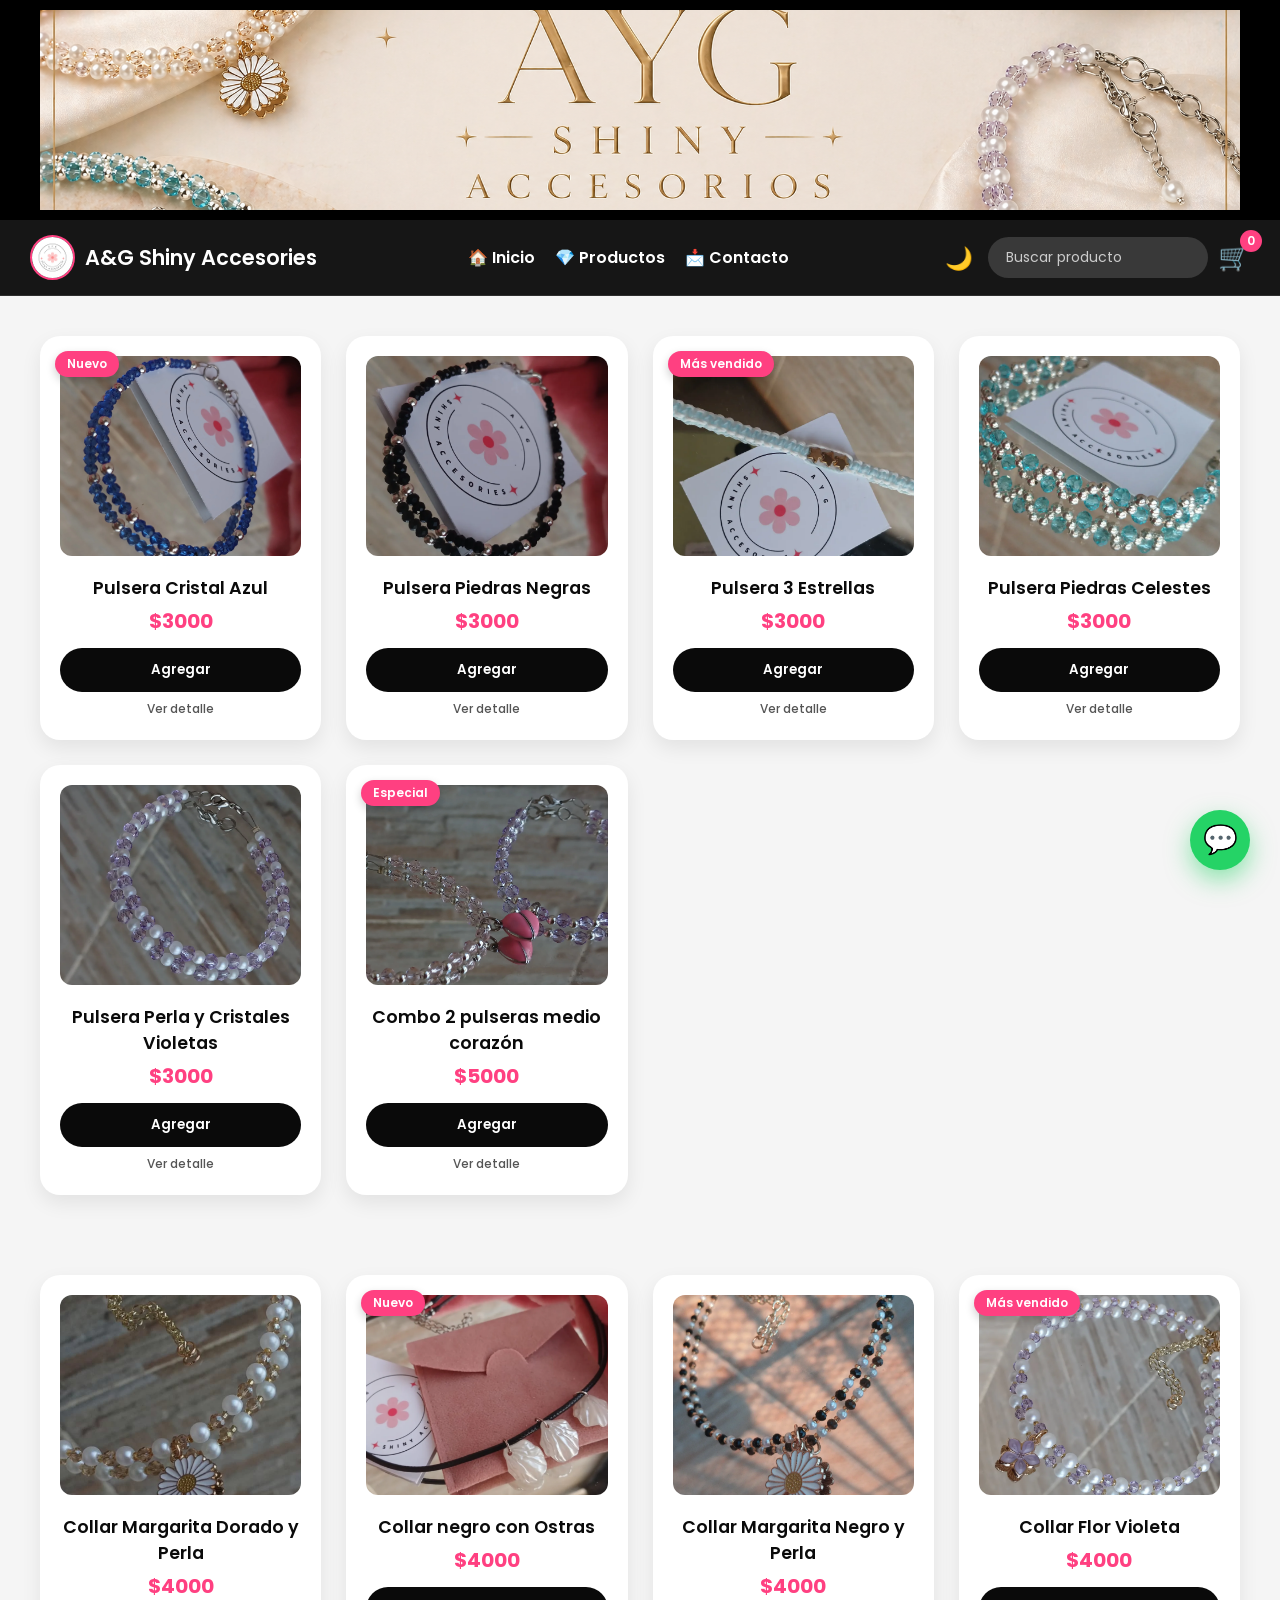
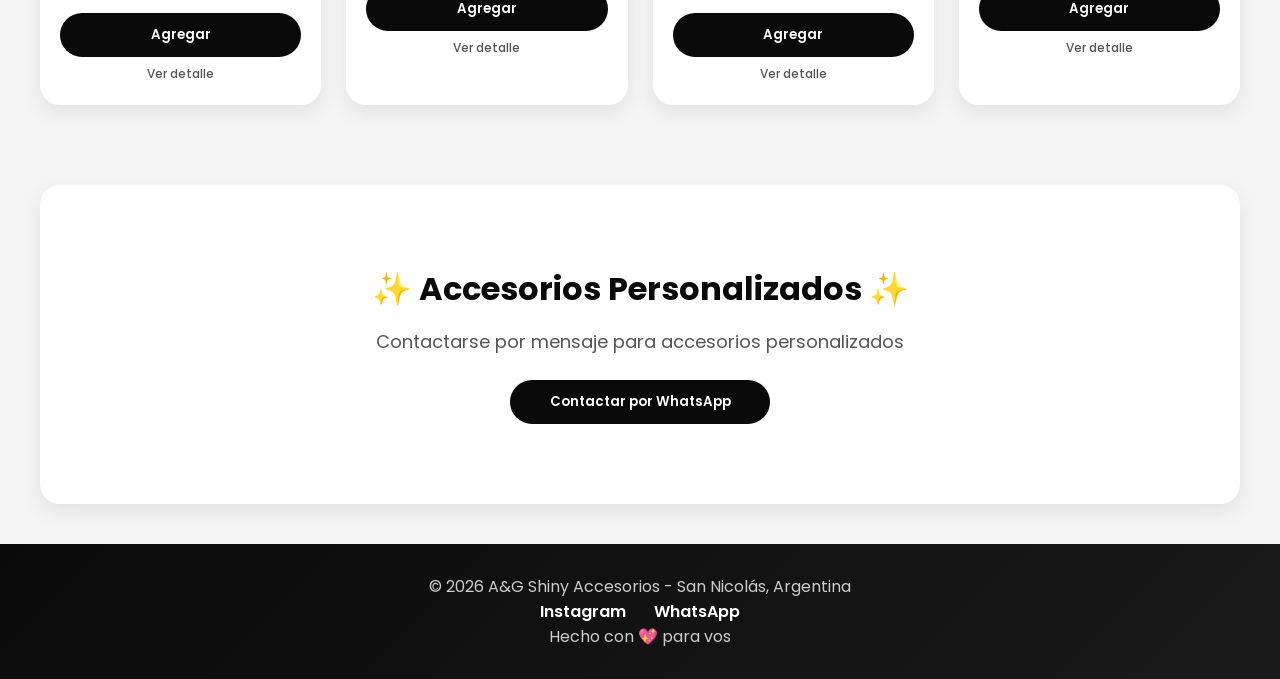
<file: index.html>
<!DOCTYPE html>
<html lang="es">
<head>
    <meta charset="UTF-8">
    <meta name="viewport" content="width=device-width, initial-scale=1.0">
    <meta name="google-site-verification" content="u_o3juAYefByThrV4ZmhwJ09-lsZ04dSP4-K-rPjdUw">
    <meta name="description" content="Accesorios artesanales: pulseras, collares y piezas personalizadas. Envíos a todo el país.">
    <meta name="keywords" content="pulseras, collares, accesorios personalizados, bisutería artesanal">
    <meta property="og:title" content="A&G Shiny Accesorios">
    <meta property="og:image" content="imagenes/logo.jpeg">
    <title>A&G Shiny Accesorios</title>
    <link rel="icon" href="imagenes/logo.jpeg">
    <link href="https://fonts.googleapis.com/css2?family=Poppins:wght@300;400;500;600;700&display=swap" rel="stylesheet">
    <link rel="stylesheet" href="styles.css">
</head>
<body>

<!-- BANNER -->
<a href="#" onclick="mostrarCategoria('todos'); return false;">
    <div class="banner-img">
        <img src="imagenes/banner.png" alt="A&G Shiny Accesorios" loading="lazy">
    </div>
</a>

<header>
    <div class="logo">
        <img src="imagenes/logo.jpeg" alt="Logo" loading="lazy">
        <h2>A&G Shiny Accesories</h2>
    </div>

    <nav>
        <a href="#" onclick="mostrarCategoria('todos'); return false;" class="nav-link">🏠 Inicio</a>

        <!-- PRODUCTOS -->
        <div class="menu-productos" onclick="toggleProductos(event)">
            <a href="#" onclick="return false;">💎 Productos</a>
            <div class="submenu" id="submenu-productos">
                <a href="#" onclick="mostrarCategoria('pulseras'); return false;">Pulseras</a>
                <a href="#" onclick="mostrarCategoria('collares'); return false;">Collares</a>
                <a href="#" onclick="mostrarCategoria('personalizadas'); return false;">Personalizadas</a>
            </div>
        </div>

        <!-- CONTACTO -->
        <div class="menu-contacto" onclick="toggleContacto(event)">
            <a href="#" onclick="return false;">📩 Contacto</a>
            <div class="submenu-contacto" id="submenu-contacto">
                <a href="https://wa.me/5493364106337" target="_blank">WhatsApp</a>
                <a href="https://www.instagram.com/ayg_shinyaccesories/" target="_blank">Instagram</a>
            </div>
        </div>
    </nav>

    <div style="display: flex; align-items: center; gap: 10px;">
        <button id="dark-mode-toggle" aria-label="Cambiar modo oscuro" class="dark-toggle">🌙</button>
        <input class="buscador" id="buscador" placeholder="Buscar producto" aria-label="Buscar productos">
        <div class="carrito" onclick="toggleCarrito()" role="button" tabindex="0" aria-label="Carrito de compras">
            🛒 <span id="contador">0</span>
        </div>
    </div>
</header>

<!-- PULSERAS (con esqueleto de carga) -->
<section class="productos" id="pulseras">
    <div class="skeleton-card"></div>
    <div class="skeleton-card"></div>
    <div class="skeleton-card"></div>
    <div class="skeleton-card"></div>
    <div class="skeleton-card"></div>
    <div class="skeleton-card"></div>
</section>

<!-- COLLARES (esqueleto) -->
<section class="productos" id="collares">
    <div class="skeleton-card"></div>
    <div class="skeleton-card"></div>
    <div class="skeleton-card"></div>
    <div class="skeleton-card"></div>
</section>

<!-- PERSONALIZADAS -->
<section id="personalizadas" class="personalizadas-section">
    <h2>✨ Accesorios Personalizados ✨</h2>
    <p>Contactarse por mensaje para accesorios personalizados</p>
    <a href="https://wa.me/5493364106337" target="_blank">
        <button class="btn-whatsapp">Contactar por WhatsApp</button>
    </a>
</section>

<!-- CARRITO -->
<div id="carrito-panel" style="display:none">
    <div style="display:flex; justify-content:space-between;">
        <h3>🛒 Carrito</h3>
        <span id="cerrar-carrito" style="cursor:pointer;" aria-label="Cerrar carrito">✖️</span>
    </div>
    <ul id="lista-carrito"></ul>
    <p><strong>Total: $<span id="total">0</span></strong></p>
    <select id="metodoPago" aria-label="Método de pago">
        <option value="Transferencia">Transferencia bancaria</option>
        <option value="Mercado Pago">Mercado Pago</option>
        <option value="Efectivo">Efectivo</option>
    </select>
    <br><br>
    <button onclick="realizarPedido()">📲 Realizar pedido</button>
    <button onclick="vaciarCarrito()">🗑️ Vaciar carrito</button>
</div>

<!-- VISOR IMAGEN -->
<div id="visor-imagen" onclick="cerrarImagen()" style="display:none">
    <span id="cerrar-visor">&times;</span>
    <img id="imagen-grande">
</div>

<!-- MENSAJE SIN RESULTADOS -->
<div id="sin-resultados" class="sin-resultados" style="display:none;">
    <p>❌ No se encontraron productos</p>
</div>

<!-- BOTÓN VOLVER ARRIBA -->
<button id="back-to-top" class="back-to-top" aria-label="Volver arriba">↑</button>

<!-- BOTÓN FLOTANTE WHATSAPP -->
<a href="https://wa.me/5493364106337" class="whatsapp-flotante" target="_blank" aria-label="Chatear por WhatsApp">
    💬
</a>

<footer>
    <p>© 2026 A&G Shiny Accesorios - San Nicolás, Argentina</p>
    <div class="redes">
        <a href="https://www.instagram.com/ayg_shinyaccesories/" target="_blank">Instagram</a>
        <a href="https://wa.me/5493364106337" target="_blank">WhatsApp</a>
    </div>
    <p>Hecho con 💖 para vos</p>
</footer>

<script src="productos.js"></script>
<script src="script.js"></script>
</body>
</html>
</file>
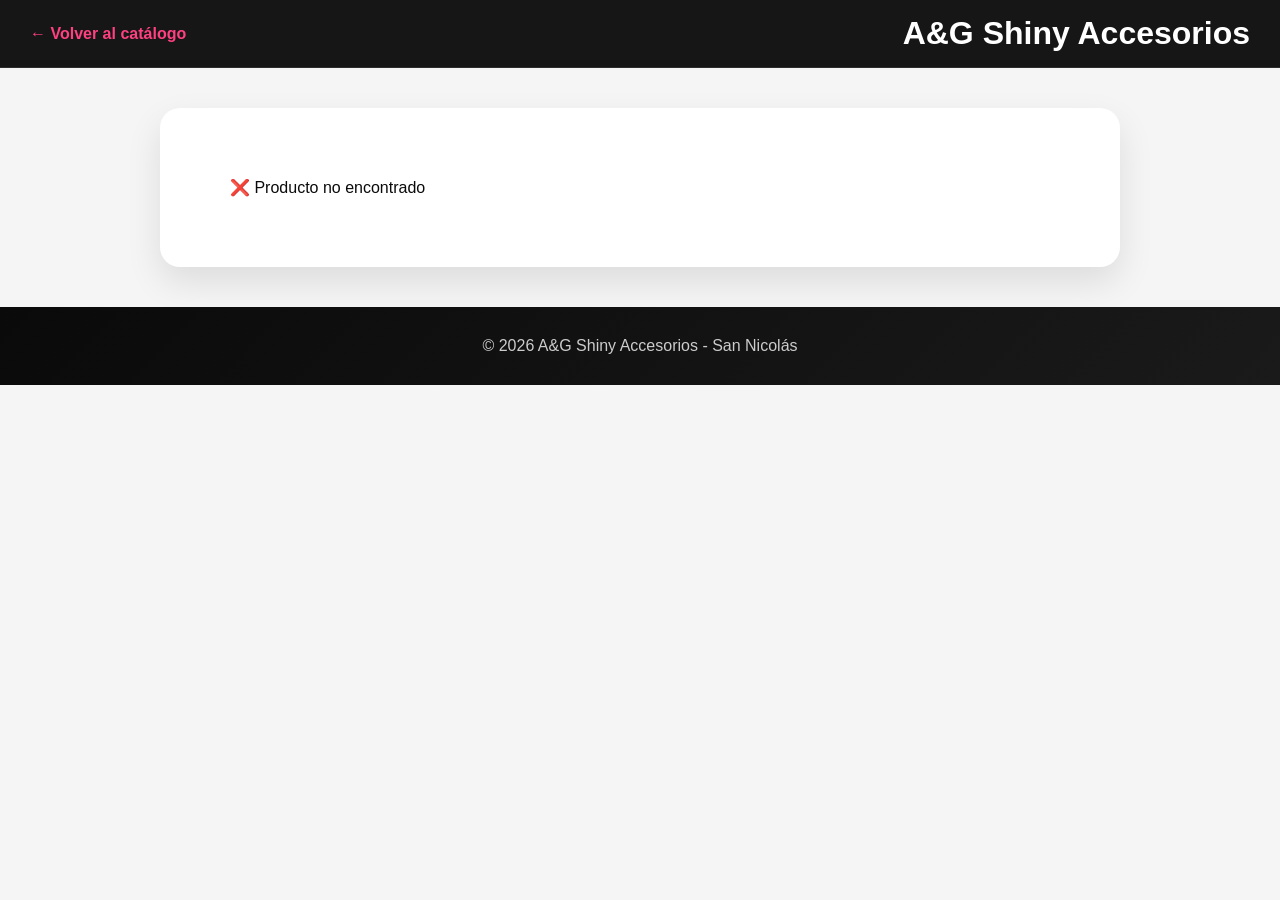
<file: producto.html>
<!DOCTYPE html>
<html lang="es">
<head>
    <meta charset="UTF-8">
    <meta name="viewport" content="width=device-width, initial-scale=1.0">
    <title>Detalle del Producto - A&G Shiny Accesorios</title>
    <link rel="icon" href="imagenes/logo.jpeg">
    <link rel="stylesheet" href="styles.css">
</head>
<body>
    <header class="header-detalle">
        <a href="index.html" class="volver">← Volver al catálogo</a>
        <h1>A&G Shiny Accesorios</h1>
    </header>

    <main class="detalle-container">
        <section class="producto-detalle">
            <div class="imagen-detalle">
                <img id="imagen-producto" alt="Producto">
            </div>
            <div class="info-detalle">
                <h2 id="nombre-producto"></h2>
                <p class="precio" id="precio-producto"></p>
                <button id="agregar-carrito-producto" class="btn-agregar-detalle">Agregar al carrito</button>
                <p id="descripcion-producto" class="descripcion"></p>
                <div class="medios-pago">
                    <h3>Medios de pago</h3>
                    <ul>
                        <li>💵 Efectivo</li>
                        <li>🏦 Transferencia bancaria</li>
                        <li>💳 Mercado Pago</li>
                    </ul>
                </div>
                <a id="whatsapp" class="whatsapp-detalle" target="_blank">Comprar por WhatsApp</a>
            </div>
        </section>
    </main>

    <footer>
        <p>© 2026 A&G Shiny Accesorios - San Nicolás</p>
    </footer>

    <script src="productos.js"></script>
    <script src="script.js"></script>
    <script src="producto.js"></script>
</body>
</html>
</file>
<file: styles.css>
:root {
    --negro: #0a0a0a;
    --rosa: #ff4081;
    --rosa-claro: #ff80ab;
    --blanco: #ffffff;
    --gris-fondo: #f5f5f5;
    --sombra-suave: 0 8px 20px rgba(0,0,0,0.08);
    --transicion: all 0.3s cubic-bezier(0.25, 0.8, 0.25, 1.2);
    --bg-card: #ffffff;
    --texto: #0a0a0a;
    --texto-claro: #555;
    --borde: #eee;
    --header-bg: rgba(10, 10, 10, 0.95);
    --carrito-bg: rgba(255, 255, 255, 0.9);
}

body.dark {
    --negro: #1e1e1e;          /* 👈 oscuro para botones */
    --rosa: #ff80ab;
    --gris-fondo: #121212;
    --bg-card: #1e1e1e;
    --texto: #f5f5f5;
    --texto-claro: #aaa;
    --borde: #333;
    --header-bg: rgba(30, 30, 30, 0.95);
    --carrito-bg: rgba(30, 30, 30, 0.9);
    --sombra-suave: 0 8px 20px rgba(255,255,255,0.05);
}

* {
    margin: 0;
    padding: 0;
    box-sizing: border-box;
    font-family: 'Poppins', sans-serif;
}

body {
    background: var(--gris-fondo);
    color: var(--texto);
    overflow-x: hidden;
    transition: background 0.3s, color 0.3s;
}

/* ========== HEADER ========== */
header {
    display: flex;
    justify-content: space-between;
    align-items: center;
    padding: 15px 30px;
    background: var(--header-bg);
    backdrop-filter: blur(8px);
    -webkit-backdrop-filter: blur(8px);
    color: white;
    flex-wrap: wrap;
    gap: 10px;
    position: sticky;
    top: 0;
    z-index: 1000;
    border-bottom: 1px solid rgba(255, 255, 255, 0.1);
}

.dark-toggle {
    background: transparent;
    border: none;
    font-size: 1.4rem;
    cursor: pointer;
    transition: var(--transicion);
    padding: 5px;
    border-radius: 50%;
}
.dark-toggle:hover {
    background: rgba(255,255,255,0.2);
}

.logo {
    display: flex;
    align-items: center;
    gap: 10px;
}

.logo img {
    height: 45px;
    border-radius: 50%;
    border: 2px solid var(--rosa);
}

.logo h2 {
    font-weight: 600;
    font-size: 1.3em;
}

nav {
    display: flex;
    gap: 20px;
    align-items: center;
}

nav a {
    color: white;
    text-decoration: none;
    font-weight: 600;
    transition: var(--transicion);
}

nav a:hover {
    color: var(--rosa);
}

/* MENÚS DESPLEGABLES */
.menu-productos,
.menu-contacto {
    position: relative;
    cursor: pointer;
}

.submenu,
.submenu-contacto {
    display: none;
    position: absolute;
    top: calc(100% + 5px);
    left: 0;
    background: var(--bg-card);
    min-width: 170px;
    box-shadow: 0 10px 25px rgba(0,0,0,0.15);
    border-radius: 10px;
    z-index: 2000;
    overflow: hidden;
}

.submenu a,
.submenu-contacto a {
    display: block;
    padding: 12px 20px;
    color: var(--texto);
    text-decoration: none;
    font-weight: 500;
    transition: background 0.2s;
}

.submenu a:hover,
.submenu-contacto a:hover {
    background: var(--gris-fondo);
    color: var(--rosa);
}

.submenu.show,
.submenu-contacto.show {
    display: block;
    animation: fadeInDown 0.25s ease;
}

@keyframes fadeInDown {
    from { opacity: 0; transform: translateY(-10px); }
    to { opacity: 1; transform: translateY(0); }
}

/* BUSCADOR */
.buscador {
    padding: 10px 18px;
    border-radius: 25px;
    border: none;
    width: 220px;
    background: rgba(255, 255, 255, 0.15);
    color: white;
    font-size: 14px;
    outline: none;
    transition: var(--transicion);
}
.buscador::placeholder { color: #ccc; }
.buscador:focus {
    background: rgba(255, 255, 255, 0.25);
    width: 250px;
}

/* CARRITO ICONO */
.carrito {
    font-size: 26px;
    cursor: pointer;
    position: relative;
    transition: transform 0.2s;
}
.carrito:hover { transform: scale(1.1); }

#contador {
    background: var(--rosa);
    border-radius: 50%;
    padding: 2px 7px;
    font-size: 12px;
    position: absolute;
    top: -8px;
    right: -12px;
    font-weight: 600;
    transition: var(--transicion);
}
#contador.pulse {
    animation: pop 0.4s ease;
}
@keyframes pop {
    0% { transform: scale(1); }
    50% { transform: scale(1.4); background: #ff80ab; }
    100% { transform: scale(1); }
}

/* ========== PRODUCTOS (GRID) ========== */
.productos {
    display: grid;
    grid-template-columns: repeat(auto-fit, minmax(250px, 1fr));
    gap: 25px;
    padding: 40px;
    max-width: 1300px;
    margin: auto;
}

/* Esqueleto de carga */
.skeleton-card {
    background: var(--bg-card);
    border-radius: 20px;
    height: 380px;
    position: relative;
    overflow: hidden;
    box-shadow: var(--sombra-suave);
}
.skeleton-card::after {
    content: '';
    position: absolute;
    top: 0;
    left: -100%;
    width: 100%;
    height: 100%;
    background: linear-gradient(90deg, transparent, rgba(128,128,128,0.1), transparent);
    animation: shimmer 1.5s infinite;
}
@keyframes shimmer {
    100% { left: 100%; }
}

/* Tarjeta real */
.card {
    background: var(--bg-card);
    padding: 20px;
    border-radius: 20px;
    box-shadow: var(--sombra-suave);
    text-align: center;
    transition: var(--transicion);
    position: relative;
    opacity: 0;
    transform: translateY(30px);
    transition: opacity 0.6s ease, transform 0.6s ease, box-shadow 0.3s;
}
.card.visible {
    opacity: 1;
    transform: translateY(0);
}
.card:hover {
    transform: translateY(-10px) scale(1.01);
    box-shadow: 0 20px 40px rgba(0,0,0,0.15);
}
.card img {
    width: 100%;
    height: 200px;
    object-fit: cover;
    border-radius: 12px;
    cursor: pointer;
    transition: var(--transicion);
}
.card:hover img { transform: scale(1.03); }
.card h3 {
    margin: 12px 0 5px;
    font-weight: 600;
    font-size: 1.1em;
    color: var(--texto);
}
.card p {
    font-size: 20px;
    font-weight: 700;
    color: var(--rosa);
    margin: 5px 0 12px;
}
.card button {
    background: var(--negro);
    color: white;
    border: none;
    padding: 12px;
    width: 100%;
    border-radius: 30px;
    font-weight: 600;
    cursor: pointer;
    transition: var(--transicion);
    position: relative;
    overflow: hidden;
}
.card button:hover {
    background: var(--rosa);
    box-shadow: 0 8px 20px rgba(255,64,129,0.4);
}
/* Efecto onda */
.card button::after {
    content: '';
    position: absolute;
    top: 50%;
    left: 50%;
    width: 0;
    height: 0;
    background: rgba(255,255,255,0.4);
    border-radius: 50%;
    transform: translate(-50%, -50%);
    transition: width 0.6s, height 0.6s;
}
.card button:active::after {
    width: 300px;
    height: 300px;
}
.ver-detalle {
    display: inline-block;
    margin-top: 8px;
    font-size: 12px;
    color: var(--texto-claro);
    text-decoration: none;
    font-weight: 500;
}
.ver-detalle:hover { color: var(--rosa); }

/* INSIGNIAS */
.badge {
    position: absolute;
    top: 15px;
    left: 15px;
    background: var(--rosa);
    color: white;
    padding: 4px 12px;
    border-radius: 20px;
    font-size: 12px;
    font-weight: 600;
    z-index: 2;
    box-shadow: 0 4px 10px rgba(0,0,0,0.2);
}

/* ========== CARRITO PANEL ========== */
#carrito-panel {
    position: fixed;
    right: 20px;
    top: 90px;
    background: var(--carrito-bg);
    backdrop-filter: blur(10px);
    -webkit-backdrop-filter: blur(10px);
    width: 340px;
    max-height: 80vh;
    overflow-y: auto;
    padding: 20px;
    border-radius: 20px;
    box-shadow: 0 25px 50px rgba(0,0,0,0.25);
    z-index: 2000;
    border: 1px solid rgba(255, 255, 255, 0.2);
}
#lista-carrito {
    list-style: none;
    margin: 15px 0;
}
#lista-carrito li {
    display: flex;
    justify-content: space-between;
    align-items: center;
    margin-bottom: 10px;
    padding-bottom: 10px;
    border-bottom: 1px solid var(--borde);
    color: var(--texto);
}
#lista-carrito button {
    background: #ff4444;
    color: white;
    border: none;
    padding: 4px 10px;
    border-radius: 20px;
    cursor: pointer;
    font-weight: 600;
}
#lista-carrito button:hover { background: #cc0000; }

/* ========== VISOR IMAGEN ========== */
#visor-imagen {
    position: fixed;
    top: 0; left: 0;
    width: 100%; height: 100%;
    background: rgba(0,0,0,0.95);
    display: none;
    align-items: center;
    justify-content: center;
    z-index: 3000;
}
#imagen-grande {
    max-width: 85%;
    max-height: 85%;
    border-radius: 16px;
    box-shadow: 0 0 50px rgba(0,0,0,0.5);
}
#cerrar-visor {
    position: absolute;
    top: 25px; right: 35px;
    font-size: 45px;
    color: white;
    cursor: pointer;
    font-weight: 300;
}
#cerrar-visor:hover { color: var(--rosa); transform: scale(1.2); }

/* ========== PERSONALIZADAS ========== */
.personalizadas-section {
    padding: 80px 20px;
    text-align: center;
    background: var(--bg-card);
    margin: 40px;
    border-radius: 20px;
    box-shadow: var(--sombra-suave);
}
.personalizadas-section h2 { font-size: 2em; color: var(--texto); }
.personalizadas-section p { margin-top: 15px; font-size: 18px; color: var(--texto-claro); }
.btn-whatsapp {
    margin-top: 25px;
    width: 260px;
    background: var(--negro);
    color: white;
    border: none;
    padding: 12px 25px;
    border-radius: 30px;
    font-weight: 600;
    cursor: pointer;
    transition: var(--transicion);
}
.btn-whatsapp:hover { background: var(--rosa); }

/* ========== BOTÓN VOLVER ARRIBA ========== */
.back-to-top {
    position: fixed;
    bottom: 100px;
    right: 30px;
    width: 45px;
    height: 45px;
    background: var(--rosa);
    color: white;
    border: none;
    border-radius: 50%;
    font-size: 22px;
    cursor: pointer;
    opacity: 0;
    visibility: hidden;
    transform: translateY(20px);
    transition: var(--transicion);
    z-index: 998;
    box-shadow: 0 8px 20px rgba(0,0,0,0.3);
}
.back-to-top.visible {
    opacity: 1;
    visibility: visible;
    transform: translateY(0);
}
.back-to-top:hover { background: #e0306b; transform: translateY(-3px); }

/* ========== WHATSAPP FLOTANTE ========== */
.whatsapp-flotante {
    position: fixed;
    bottom: 30px;
    right: 30px;
    background: #25D366;
    color: white;
    width: 60px;
    height: 60px;
    border-radius: 50%;
    display: flex;
    align-items: center;
    justify-content: center;
    font-size: 28px;
    box-shadow: 0 10px 25px rgba(37, 211, 102, 0.5);
    z-index: 999;
    transition: var(--transicion);
    text-decoration: none;
}
.whatsapp-flotante:hover { transform: scale(1.1) rotate(10deg); }

/* ========== FOOTER ========== */
footer {
    background: linear-gradient(135deg, #0a0a0a 0%, #1a1a1a 100%);
    color: #ccc;
    text-align: center;
    padding: 30px 20px;
    margin-top: 40px;
}
.redes a { color: white; margin: 0 12px; text-decoration: none; font-weight: 600; }
.redes a:hover { color: var(--rosa); }

/* BANNER */
.banner-img {
    width: 100%;
    background: black;
    display: flex;
    justify-content: center;
    padding: 10px 0;
}
.banner-img img {
    width: 100%;
    max-width: 1200px;
    height: 200px;
    object-fit: cover;
    cursor: pointer;
    transition: transform 0.4s;
}
.banner-img:hover img { transform: scale(1.01); }

/* ========== PÁGINA DE DETALLE ========== */
.header-detalle {
    background: var(--header-bg);
    backdrop-filter: blur(8px);
    color: white;
    padding: 15px 30px;
    display: flex;
    align-items: center;
    justify-content: space-between;
    flex-wrap: wrap;
}
.header-detalle .volver { color: var(--rosa); text-decoration: none; font-weight: 600; }
.detalle-container { max-width: 1000px; margin: 40px auto; padding: 0 20px; }
.producto-detalle {
    display: flex;
    flex-wrap: wrap;
    gap: 30px;
    background: var(--bg-card);
    padding: 30px;
    border-radius: 20px;
    box-shadow: 0 15px 35px rgba(0,0,0,0.1);
    align-items: center;
}
.imagen-detalle { flex: 1 1 300px; max-width: 350px; margin: 0 auto; }
.imagen-detalle img { width: 100%; max-height: 300px; object-fit: contain; border-radius: 12px; background: #fafafa; }
.info-detalle { flex: 1 1 280px; display: flex; flex-direction: column; gap: 15px; color: var(--texto); }
.info-detalle h2 { font-size: 26px; font-weight: 600; }
.precio { font-size: 26px; font-weight: 700; color: var(--rosa); }
.btn-agregar-detalle {
    background: var(--negro);
    color: white;
    border: none;
    padding: 14px 24px;
    border-radius: 30px;
    font-weight: 600;
    cursor: pointer;
    transition: var(--transicion);
    width: fit-content;
    position: relative;
    overflow: hidden;
}
.btn-agregar-detalle:hover { background: var(--rosa); box-shadow: 0 8px 20px rgba(255,64,129,0.4); }
.btn-agregar-detalle::after {
    content: '';
    position: absolute;
    top: 50%; left: 50%;
    width: 0; height: 0;
    background: rgba(255,255,255,0.3);
    border-radius: 50%;
    transform: translate(-50%, -50%);
    transition: width 0.6s, height 0.6s;
}
.btn-agregar-detalle:active::after { width: 300px; height: 300px; }
.descripcion { font-size: 15px; line-height: 1.6; color: var(--texto-claro); }
.medios-pago { background: var(--gris-fondo); padding: 15px; border-radius: 12px; }
.medios-pago h3 { margin-bottom: 10px; color: var(--texto); }
.medios-pago ul { list-style: none; padding: 0; }
.medios-pago li { margin-bottom: 8px; font-size: 14px; color: var(--texto-claro); }
.whatsapp-detalle {
    display: flex;
    align-items: center;
    justify-content: center;
    gap: 10px;
    background: #25D366;
    color: white;
    padding: 14px 24px;
    border-radius: 30px;
    text-decoration: none;
    font-weight: 600;
    box-shadow: 0 4px 12px rgba(37, 211, 102, 0.3);
    transition: var(--transicion);
    width: fit-content;
}
.whatsapp-detalle:hover { background: #1ebe5b; transform: translateY(-2px); }

/* ========== RESPONSIVE ========== */
@media (max-width: 768px) {
    header { flex-direction: column; padding: 15px 20px; }
    nav { order: 2; width: 100%; justify-content: center; flex-wrap: wrap; }
    .buscador { order: 3; width: 90%; }
    .carrito { order: 4; }
    .productos { padding: 20px; gap: 15px; }
    #carrito-panel { width: 90%; right: 5%; left: 5%; }
    .personalizadas-section { margin: 20px; padding: 40px 20px; }
    .whatsapp-flotante { width: 55px; height: 55px; font-size: 24px; bottom: 20px; right: 20px; }
    .back-to-top { bottom: 80px; right: 20px; }
    .producto-detalle { flex-direction: column; padding: 20px; gap: 20px; align-items: center; }
    .imagen-detalle { max-width: 250px; }
    .imagen-detalle img { max-height: 250px; }
    .info-detalle h2 { font-size: 22px; }
    .whatsapp-detalle { width: 100%; text-align: center; }
}

@media (max-width: 480px) {
    .productos { grid-template-columns: 1fr; }
    .imagen-detalle { max-width: 200px; }
    .imagen-detalle img { max-height: 200px; }
}
</file>
